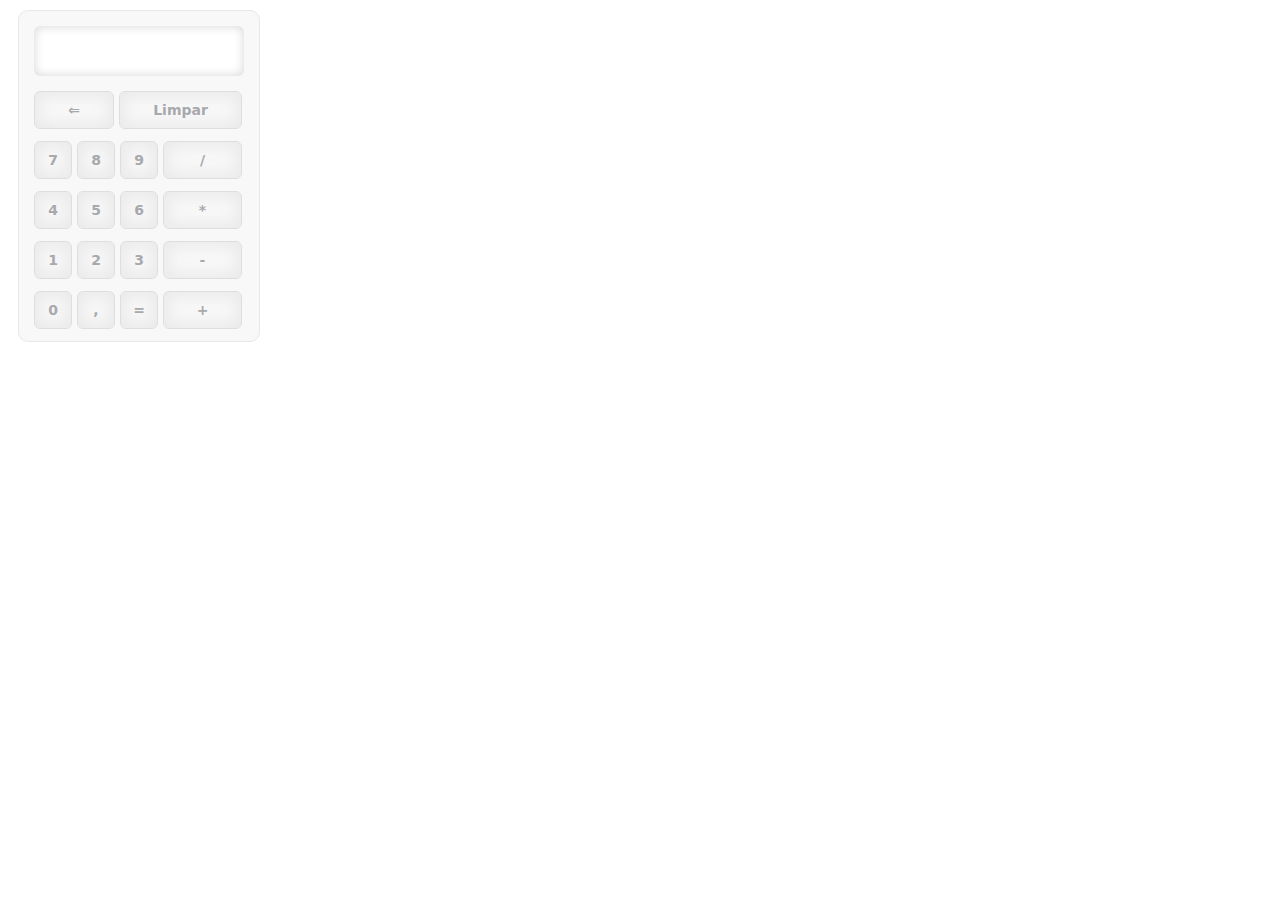
<file: index.html>
<!DOCTYPE html PUBLIC "-//W3C//DTD XHTML 1.0 Strict//EN" "http://www.w3.org/TR/xhtml1/DTD/xhtml1-strict.dtd">
<html xmlns="http://www.w3.org/1999/xhtml">
<head>
	<meta http-equiv="Content-Type" content="text/html; charset=utf-8" /> 
	<title>Calculadora Javascript / Jquery</title>
	<script type="text/javascript" src="js/jquery-1.7.2.min.js"></script>
	<script type="text/javascript" src="js/jquery.blackcalculator.beta.min.js"></script>
    <script type="text/javascript">
    $(document).ready(function(){
        var langs = {value: 'Valor', clear: 'Limpar', backspace: 'Voltar'};
        $('.calculator').blackCalculator({type:'simple', allowKeyboard:true, language:langs});
    });
    </script>
</head>
<body>    
    <div class="calculator"></div>
</body>
</html>
</file>
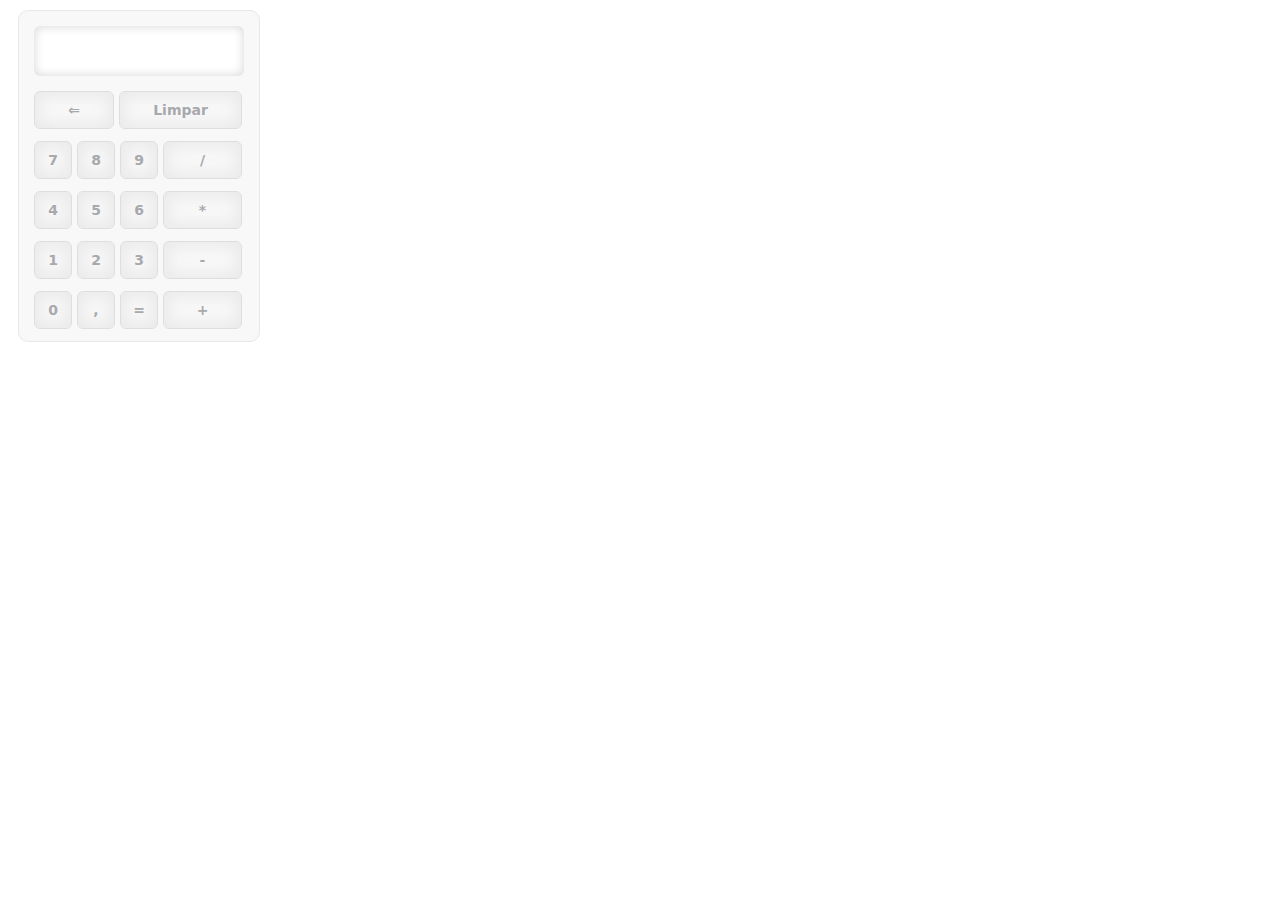
<file: blackCalculator/example_1/index.html>
<!DOCTYPE html PUBLIC "-//W3C//DTD XHTML 1.0 Strict//EN" "http://www.w3.org/TR/xhtml1/DTD/xhtml1-strict.dtd">
<html xmlns="http://www.w3.org/1999/xhtml">
<head>
	<meta http-equiv="Content-Type" content="text/html; charset=utf-8" /> 
	<title>Calculadora Javascript / Jquery</title>
	<script type="text/javascript" src="../../src/jquery-1.7.2.min.js"></script>
	<script type="text/javascript" src="../../src/jquery.blackcalculator-1.0.1.min.js"></script>
    <script type="text/javascript">
    $(document).ready(function(){
        var langs = {value: 'Valor', clear: 'Limpar', backspace: 'Voltar'};
        $('.calculator').blackCalculator({type:'simple', allowKeyboard:true, language:langs, css:'../../src/'});
    });
    </script>
</head>
<body>    
    <div class="calculator"></div>
</body>
</html>
</file>
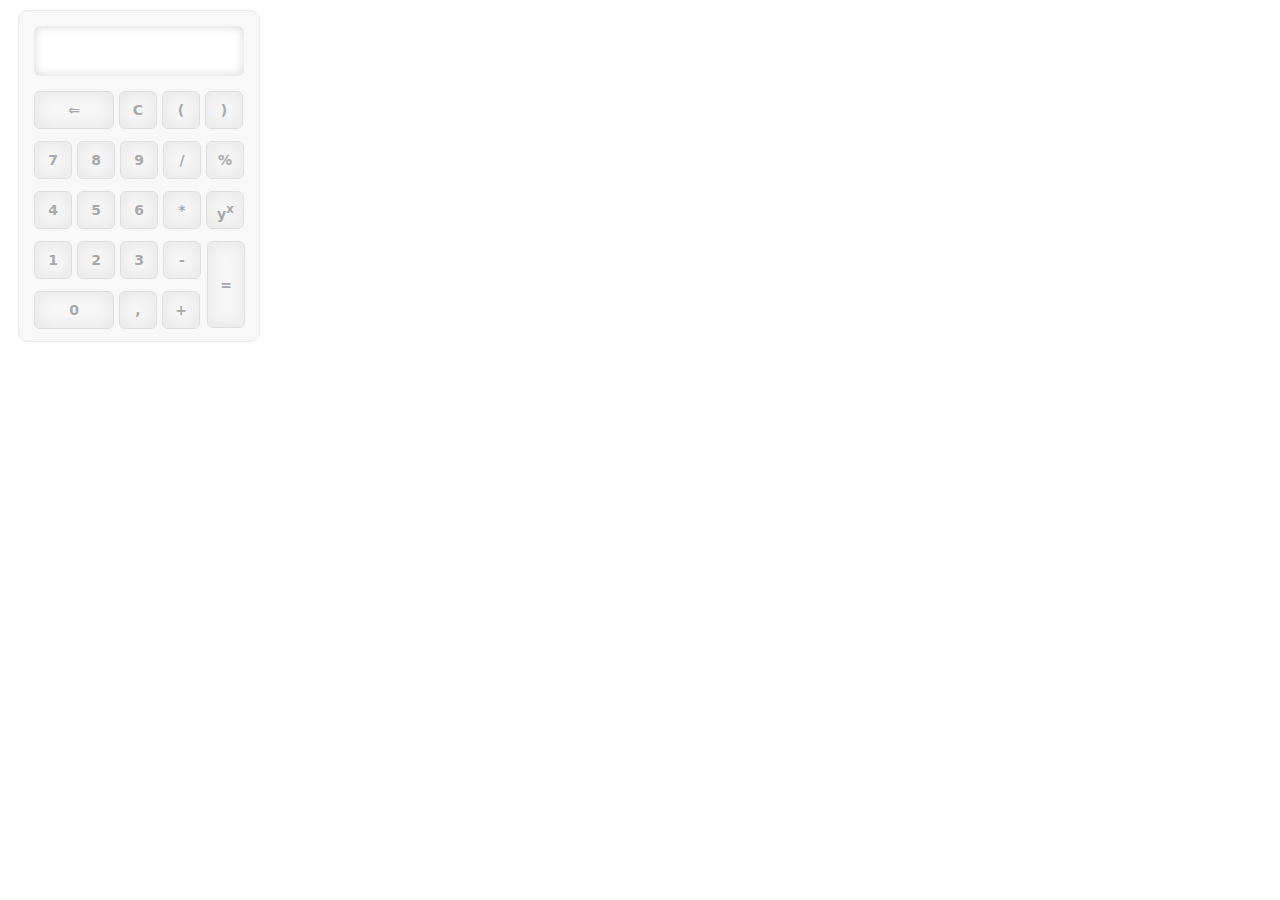
<file: blackCalculator/example_2/index.html>
<!DOCTYPE html PUBLIC "-//W3C//DTD XHTML 1.0 Strict//EN" "http://www.w3.org/TR/xhtml1/DTD/xhtml1-strict.dtd">
<html xmlns="http://www.w3.org/1999/xhtml">
<head>
	<meta http-equiv="Content-Type" content="text/html; charset=utf-8" /> 
	<title>Calculadora Javascript / Jquery</title>
	<script type="text/javascript" src="../../src/jquery-1.7.2.min.js"></script>
	<script type="text/javascript" src="../../src/jquery.blackcalculator-1.0.1.min.js"></script>
    <script type="text/javascript">
    $(document).ready(function(){
        $('.calculator').blackCalculator({type:'advanced', allowKeyboard:false, css:'../../src/'});
    });
    </script>
</head>
<body>    
    <div class="calculator"></div>
</body>
</html>
</file>
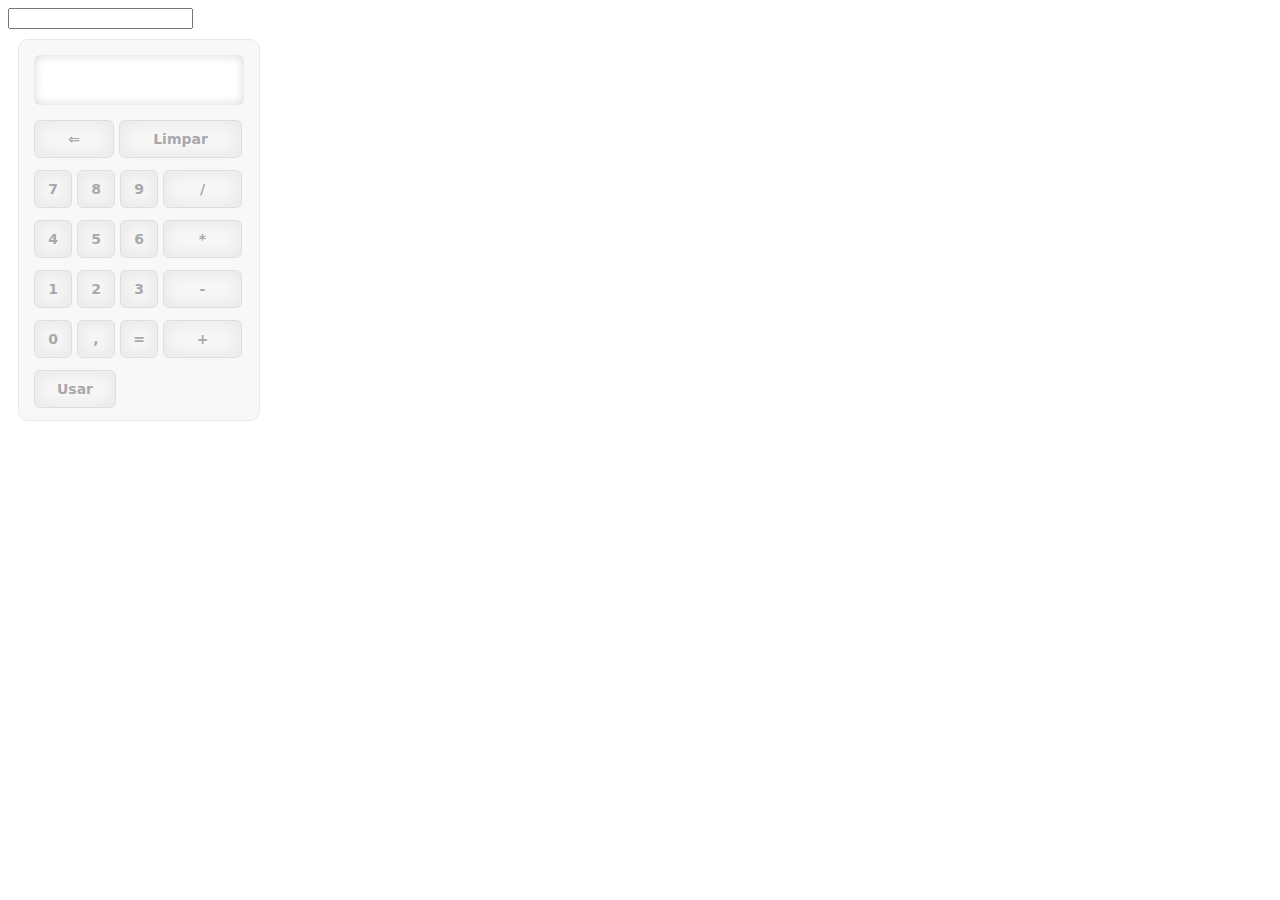
<file: blackCalculator/example_3/index.html>
<!DOCTYPE html PUBLIC "-//W3C//DTD XHTML 1.0 Strict//EN" "http://www.w3.org/TR/xhtml1/DTD/xhtml1-strict.dtd">
<html xmlns="http://www.w3.org/1999/xhtml">
<head>
	<meta http-equiv="Content-Type" content="text/html; charset=utf-8" /> 
	<title>Calculadora Javascript / Jquery</title>
	<script type="text/javascript" src="../../src/jquery-1.7.2.min.js"></script>
	<script type="text/javascript" src="../../src/jquery.blackcalculator.src.js"></script>
    <script type="text/javascript">
    $(document).ready(function(){
        var langs = {value: 'Valor', clear: 'Limpar', backspace: 'Voltar', use: 'Usar'};
        $('.calculator').blackCalculator({
            type:'simple',
            allowKeyboard:true,
            language:langs,
            css:'../../src/',
            inputField:$('#calculated')
        });
    });
    </script>
</head>
<body>    
    <input type="text" id="calculated" value="" />
    <div class="calculator"></div>
</body>
</html>
</file>
